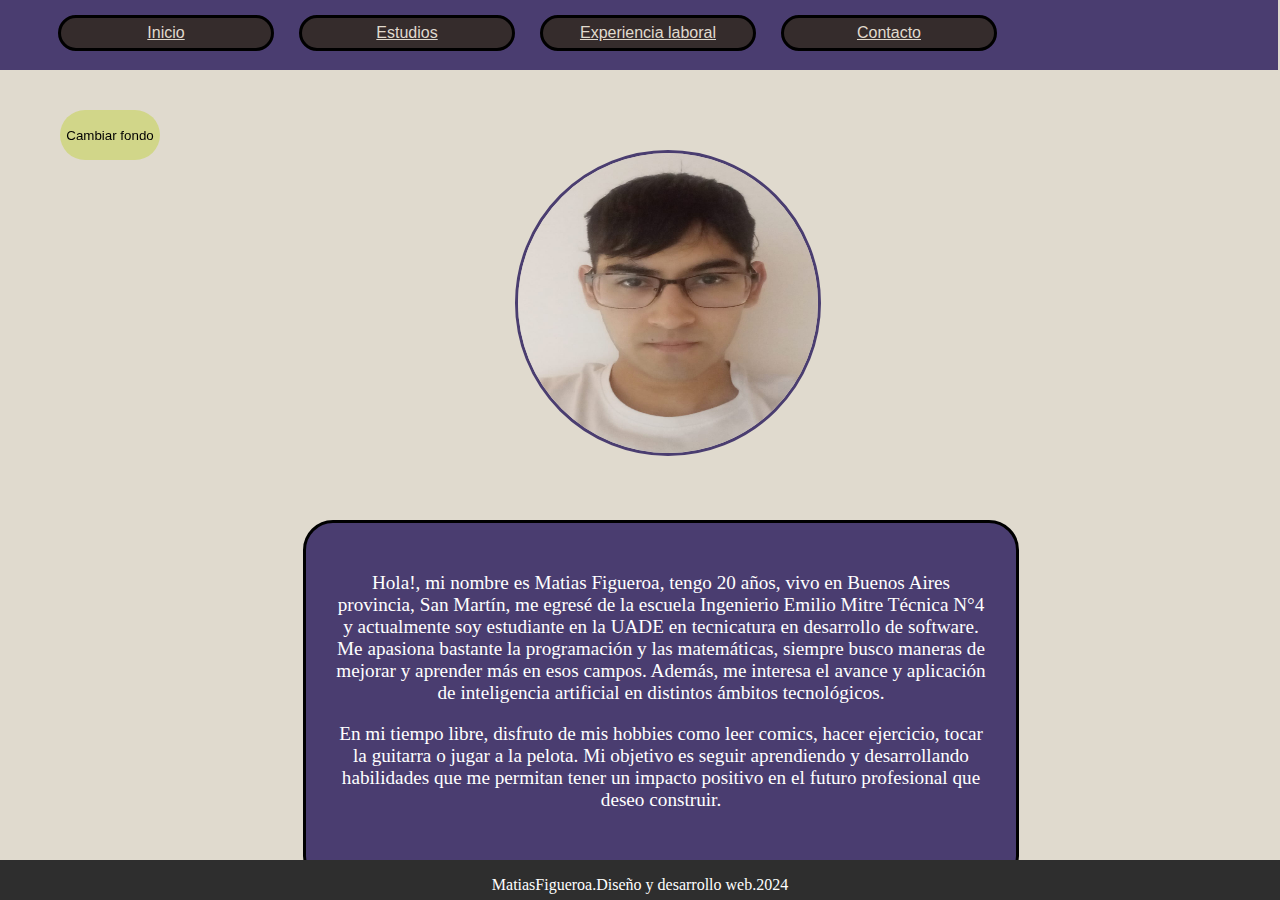
<file: index.html>
<!DOCTYPE html>
<html lang="es">
<head>
    <meta charset="UTF-8">
    <meta name="viewport" content="width=device-width, initial-scale=1.0">
    <title>Portfolio</title>
    <link rel="stylesheet" href="css/estilocss.css">
   

   
    
</head> 


<div class="CONTENEDOR1">
<body>
    <header>
         <nav>
            <ul class="nav-links">
               <li><a href="index.html">Inicio</a></li>
               <li><a href="Estudios.html">Estudios</a></li>
               <li><a href="Experiencia.html">Experiencia laboral</a></li>
               <li><a href="Contacto.html">Contacto</a></li>
            </ul>
       
          
        </nav>    
    </header>


<div class="container">
    <button class="btn">Cambiar fondo</button>

    <script src="app.js"></script>
</div>





     <img src="Imagenes/Rostros.jpeg" class="perfil" alt="">


     <div class="conteiner">
        <p>Hola!, mi nombre es Matias Figueroa, tengo 20 años, vivo en Buenos Aires provincia, San Martín, me egresé de la escuela Ingenierio Emilio Mitre Técnica N°4 y actualmente soy estudiante en la UADE en tecnicatura en desarrollo de software. Me apasiona bastante la programación y las matemáticas, siempre busco maneras de mejorar y aprender más en esos campos. Además, me interesa el avance y aplicación de inteligencia artificial en distintos ámbitos tecnológicos.</p>
        <p1>En mi tiempo libre, disfruto de mis hobbies como leer comics, hacer ejercicio, tocar la guitarra o jugar a la pelota. Mi objetivo es seguir aprendiendo y desarrollando habilidades que me permitan tener un impacto positivo en el futuro profesional que deseo construir. </p1>

     </div>


 

    



     <footer>
        <div class="footer">
            <p style="color: #fff;">MatiasFigueroa.Diseño y desarrollo web.2024</p>
        </div>

     </footer>


    </div>

   
</body>



</body>
</html>
</file>
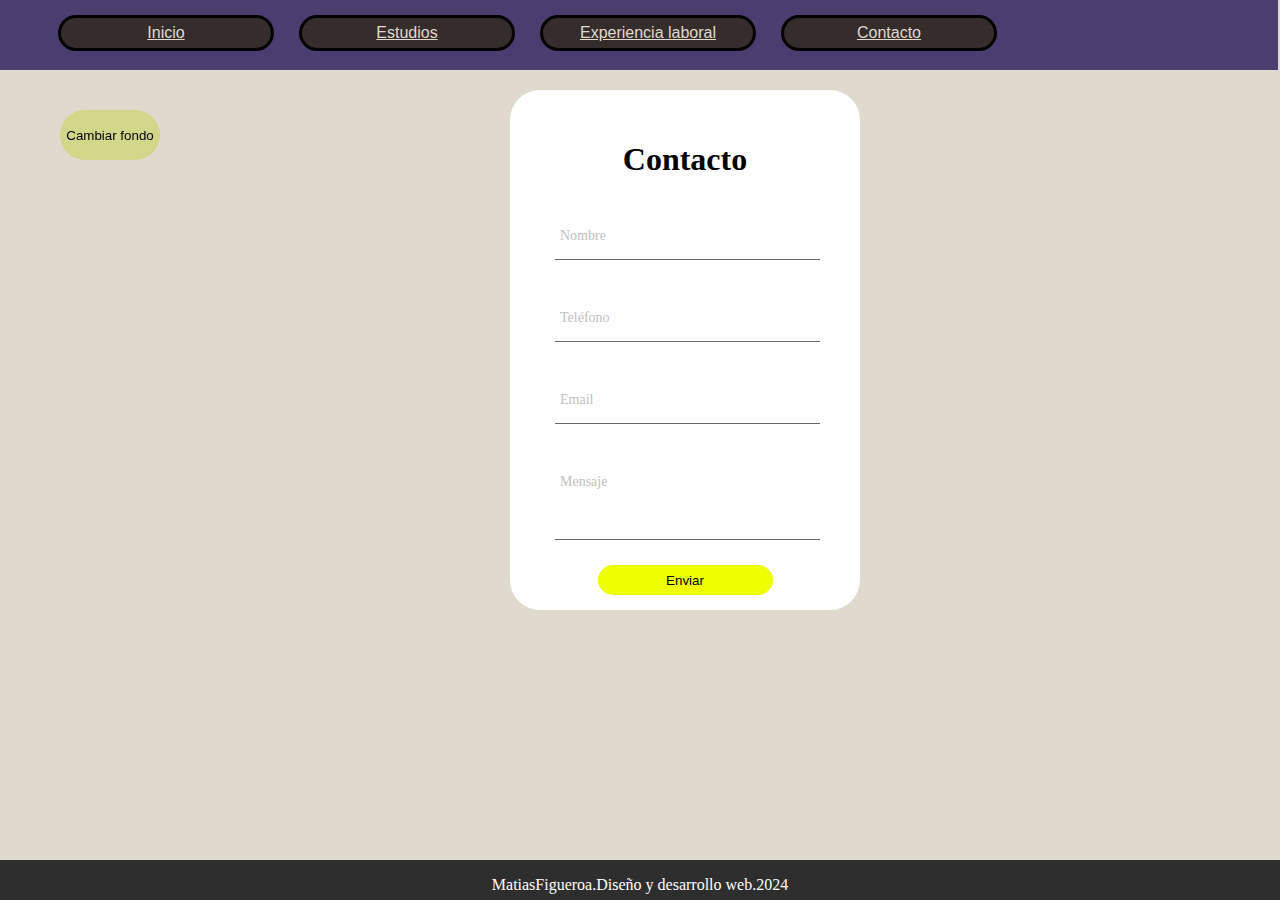
<file: Contacto.html>
<!DOCTYPE html>
<html lang="es">
<head>
    <meta charset="UTF-8">
    <meta name="viewport" content="width=device-width, initial-scale=1.0">
    <title>Portfolio</title>
    <link rel="stylesheet" href="css/estilocss.css">
    <script src="val.js"></script>

</head> 

<body>
    <header>
         <nav>
            <ul>
               <li><a href="index.html">Inicio</a></li>
               <li><a href="Estudios.html">Estudios</a></li>
               <li><a href="Experiencia.html">Experiencia laboral</a></li>
               <li><a href="Contacto.html">Contacto</a></li>
            </ul>
       
        </nav>    
    </header>



    <div class="container">
        <button class="btn">Cambiar fondo</button>
    
        <script src="app.js"></script>
    </div>



    <form action=""  method="post"  id="form" onsubmit="return validar();">
        <div class="form">
            <h1>Contacto</h1>

            <div class="grupo">
            <input type="text" name="" id="name" required><span class="barra"></span>
            <label for="">Nombre</label>
                </div>

            <div class="grupo">
            <input type="text" name="" id="phone" required><span class="barra" ></span>
            <label for="">Teléfono</label>
                </div>   

            <div class="grupo">
            <input type="text" name="" id="email" required><span class="barra" ></span>
            <label for="">Email</label>
                </div>

            <div class="grupo">
            <input type="text" name="" id="message" style="height:50px ;" required><span class="barra" ></span>
             <label for="">Mensaje</label>
                </div>   

            
          
            <button type="submit">Enviar</button>
            <p class="warnings" id="warnings"></p> 

         </div>

        </div>


    </form>
















     <footer>
        <div class="footer">
            <p style="color: #fff;">MatiasFigueroa.Diseño y desarrollo web.2024</p>
        </div>

     </footer>

     

   
</body>



</body>
</html>
</file>
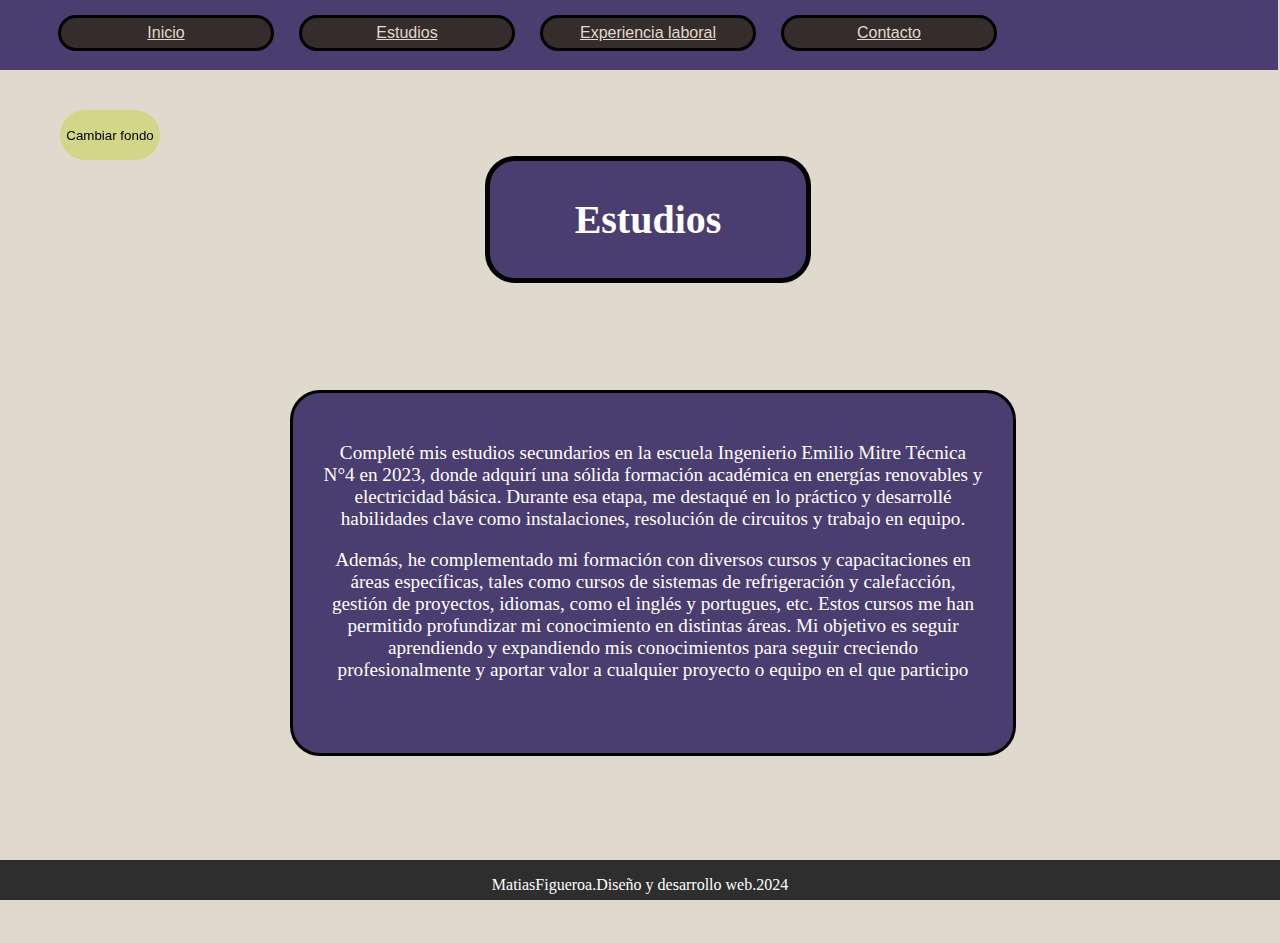
<file: Estudios.html>
<!DOCTYPE html>
<html lang="es">
<head>
    <meta charset="UTF-8">
    <meta name="viewport" content="width=device-width, initial-scale=1.0">
    <title>Portfolio</title>
    <link rel="stylesheet" href="css/estilocss.css">
</head> 

<body>
    <header>
         <nav>
            <ul>
               <li><a href="index.html">Inicio</a></li>
               <li><a href="Estudios.html">Estudios</a></li>
               <li><a href="Experiencia.html">Experiencia laboral</a></li>
               <li><a href="Contacto.html">Contacto</a></li>
            </ul>
       
          
        </nav>    
    </header>


    <div class="container">
        <button class="btn">Cambiar fondo</button>
    
        <script src="app.js"></script>
    </div>


    

     <div class="conteiner1">
        <p>Completé mis estudios secundarios en la escuela Ingenierio Emilio Mitre Técnica N°4 en 2023, donde adquirí una sólida formación académica en energías renovables y electricidad básica. Durante esa etapa, me destaqué en lo práctico y desarrollé habilidades clave como instalaciones, resolución de circuitos y trabajo en equipo.
 
           </p>

        <p1>Además, he complementado mi formación con diversos cursos y capacitaciones en áreas específicas, tales como cursos de sistemas de refrigeración y calefacción, gestión de proyectos, idiomas, como el inglés y portugues, etc. Estos cursos me han permitido profundizar mi conocimiento en distintas áreas. 
 

       Mi objetivo es seguir aprendiendo y expandiendo mis conocimientos para seguir creciendo profesionalmente y aportar valor a cualquier proyecto o equipo en el que participo  </p1>

   

     </div>

     

     <div class="conteiner3">

 <h1>Estudios</h1>    
    
</div>








     <footer>
        <div class="footer">
            <p style="color: #fff;">MatiasFigueroa.Diseño y desarrollo web.2024</p>
        </div>

     </footer>

     

   
</body>



</body>
</html>
</file>
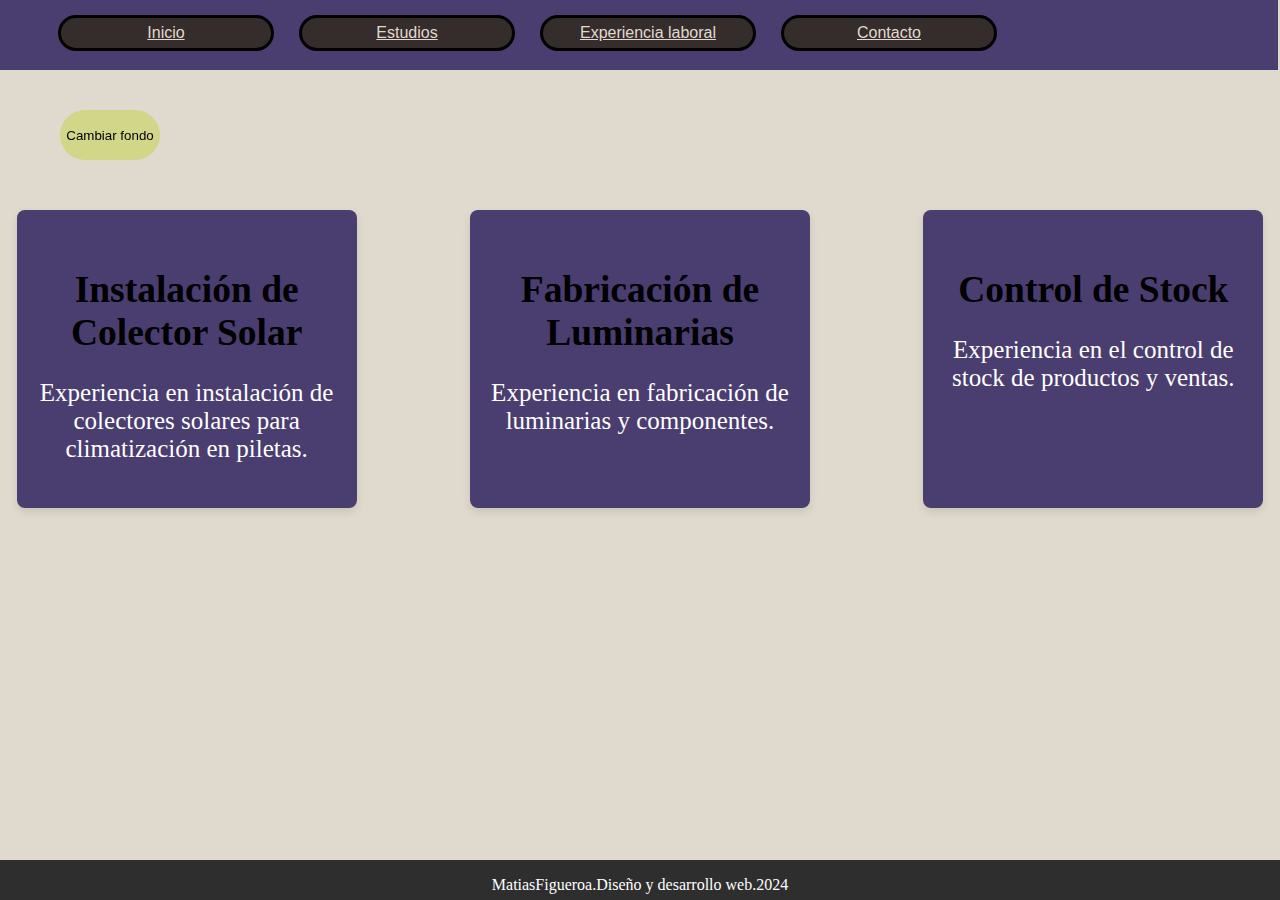
<file: Experiencia.html>
<!DOCTYPE html>
<html lang="es">
<head>
    <meta charset="UTF-8">
    <meta name="viewport" content="width=device-width, initial-scale=1.0">
    <title>Portfolio</title>
    <link rel="stylesheet" href="css/estilocss.css">
</head> 

<body>
    <header>
         <nav>
            <ul>
               <li><a class="colorlink" href="index.html">Inicio</a></li>
               <li><a class="colorlink" href="Estudios.html">Estudios</a></li>
               <li><a class="colorlink"href="Experiencia.html">Experiencia laboral</a></li>
               <li><a class="colorlink" href="Contacto.html">Contacto</a></li>
            </ul>
       
          
        </nav>    
    </header>


    <div class="container">
        <button class="btn">Cambiar fondo</button>
    
        <script src="app.js"></script>
    </div>
    
 

    <div class="container">
        <div class="service">
            <h3>Instalación de Colector Solar</h3>
            <p style="color: #fff;">Experiencia en instalación de colectores solares para climatización en piletas.</p>
        </div>

        <div class="service">
            <h3>Fabricación de Luminarias</h3>
            <p style="color: #fff;">Experiencia en fabricación de luminarias y componentes.</p>
        </div>
        <div class="service">
            <h3>Control de Stock</h3>
            <p style="color: #fff;">Experiencia en el control de stock de productos y ventas.</p>
        </div>
    </div>
</body>
</html>


    


     </div>

     <footer>
        <div class="footer">
            <p style="color: #fff;">MatiasFigueroa.Diseño y desarrollo web.2024</p>
        </div>

     </footer>

     

   
</body>



</body>
</html>
</file>
<file: css/estilocss.css>
body{
    background-color: #E0DACE;
    margin: 10px
    
    
    
 
    
}

.perfil{
    width: 300px;
    height: 300px;
    border-radius: 50%; border:solid #4A3D70;
    margin-left: 505px;
    margin-top: 10px;
    
}






.conteiner{
    background-color: #4A3D70; font-size: larger;
    text-align:center ;
    padding: 30px;
    width: 650px;
    height: 300px;
    color:#fff;
    border: 3px solid #000000;
    border-radius: 30px;
    margin: 60px 0px 0px 293px;

}



.conteiner1{
    background-color: #4A3D70; font-size: larger;
    text-align:center ;
    padding: 30px;
    width: 660px;
    height: 300px;
    color:#fff;
    border: 3px solid #000000;
    border-radius: 30px;
    margin: 300px 100px 0px 280px;
    position: relative;
    bottom: 50px;
  
   
}

.conteiner2{
    background-color: #4A3D70; font-size: larger;
    text-align:center ;
    padding: 30px;
    width: 800px;
    color:#fff;
    border: 3px solid #000000;
    border-radius: 30px;
    margin: 150px 100px 0px 230px;

}




.conteiner3{
    background-color: #4A3D70;
    text-align: center;
    padding: 8px;
    width: 300px;
    color: #ffffff;
    border: 5px solid #000000;
    border-radius: 30px;
    position: relative;
    bottom: 650px;
    left: 475px;
    font-size: 20px;
    
    
}








header{
    width: 101.6%;
    height: 70px;
    background-color: #4A3D70;
    margin-left: -12px;
    margin-top: -16px;

}


nav ul{
    display: flex;
    justify-content: flex-start;
    list-style: none;

}



nav ul li a{
    color: #E0DACE;
    background-color:#352C2C;
    border: 3px solid rgb(0, 0, 0);
    border-radius: 30px;
    width: 200px;
    height: 20px;
    font-family: Arial;
    padding: 5px;
    display: flex;
    justify-content: center;
    align-items: center;
    margin: 15px 5px 15px 20px;
     
}


nav ul li a:hover {
    color: #eeff00;
}







.cuaderno {
    width: 200px;
    height: 200px;
    position: relative;
    bottom: 580px;
    left: 535px;
}




.cursos {
    color: #000000;
    width: 100px;
    height: 100px;

}




.container {
    display: flex;
    justify-content: space-around;
    gap: 100px;
    flex-wrap: wrap;
    margin-top: 70px;
    font-size: 25px;
}


.service {
    background-color: #4A3D70;
    
    padding: 20px;
    border-radius: 8px;
    box-shadow: 0 4px 8px rgba(0, 0, 0, 0.1);
    width: 100%;
    max-width: 300px;
    text-align: center;
    transition: transform 0.3s ease, box-shadow 0.3s ease;
}

.service h3 {
    font-size: 1.5em;
    color: #000000;
    margin-bottom: 10px;
}

.service p {
    font-size: 1em;
    color: #666;
}

.service:hover {
    transform: translateY(-5px);
    box-shadow: 0 6px 12px rgba(0, 0, 0, 0.2);
}





h1{
    text-align: center;
    font-weight: 700px;
}



form {
    background-color: #fff;
    padding: 30px 0px;
    box-shadow: 0 0 6px 0 rgba(rgb(255, 232, 232), rgb(254, 255, 254), rgb(206, 206, 255), alpha);
    width: 350px;
    height: 460px;
    border-radius: 30px;
    position: relative;
    left: 500px;
    bottom: 50px;


    
}


.form {
    width: 100%;
    margin: auto;
    position: relative;


  
}



form .grupo{
    position: relative;
    margin: 45px;

 

}


input {
    background: none;
    color: #000000;
    font-size: 14px;
    padding: 10px 10px 10px 5px;
    display: block;
    width: 250px;
    position: relative;
    border: none;
    border-bottom: 1px solid #666;
}



input:focus{
    outline: none;
    color: #000000;

}





label{
    color: #c0c0c0;
    font-size: 14px;
    position: absolute;
    left: 5px;
    top: 5px;
    transition: 0.5s ease-in-out all;
    pointer-events: none;


}


input:focus~label,
input:valid~label{
    top: -12px;
    color: #4A3D70
}


.barra{
    position: relative;
    display: block;
    width: 100%;
}


.barra::before{
    content: "";
    height: 2px;
    width: 0%;
    bottom: 0;
    position: absolute;
    background: linear-gradient(to rigth,#eeff00 #4A3D70);
    transition: 0.3s ease width;
    left: 0;
}


input:focus~.barra::before{
    width: 100%;

}




button{
    background-color: #eeff00;
    display: block;
    width: 50%;
    margin: 10px auto;
    cursor: pointer;
    border: none;
    border-radius: 20px;
    height: 30px;
    position: relative;
    bottom: 20px;
}





.boton {
    font-size: 12px;
    border: 0;
    border-radius: 25px;
    background-color: rgb(248, 255, 150);
    cursor: pointer;

}






.boton:hover{
    background-color: #eeff00;
}





.btn{
    border-radius: 30px;
    cursor: pointer;
    width: 100px;
    height: 50px;
    background: #d1d689;
    position: fixed;
    left: 60px;
    top: 100px;
  
}













.footer{
    background-color:#2e2e2e;
    width: 100%;
    height: 40px;
    bottom: 0;
    position: fixed;
    text-align: center;
    margin-left: -10px;
}
</file>
